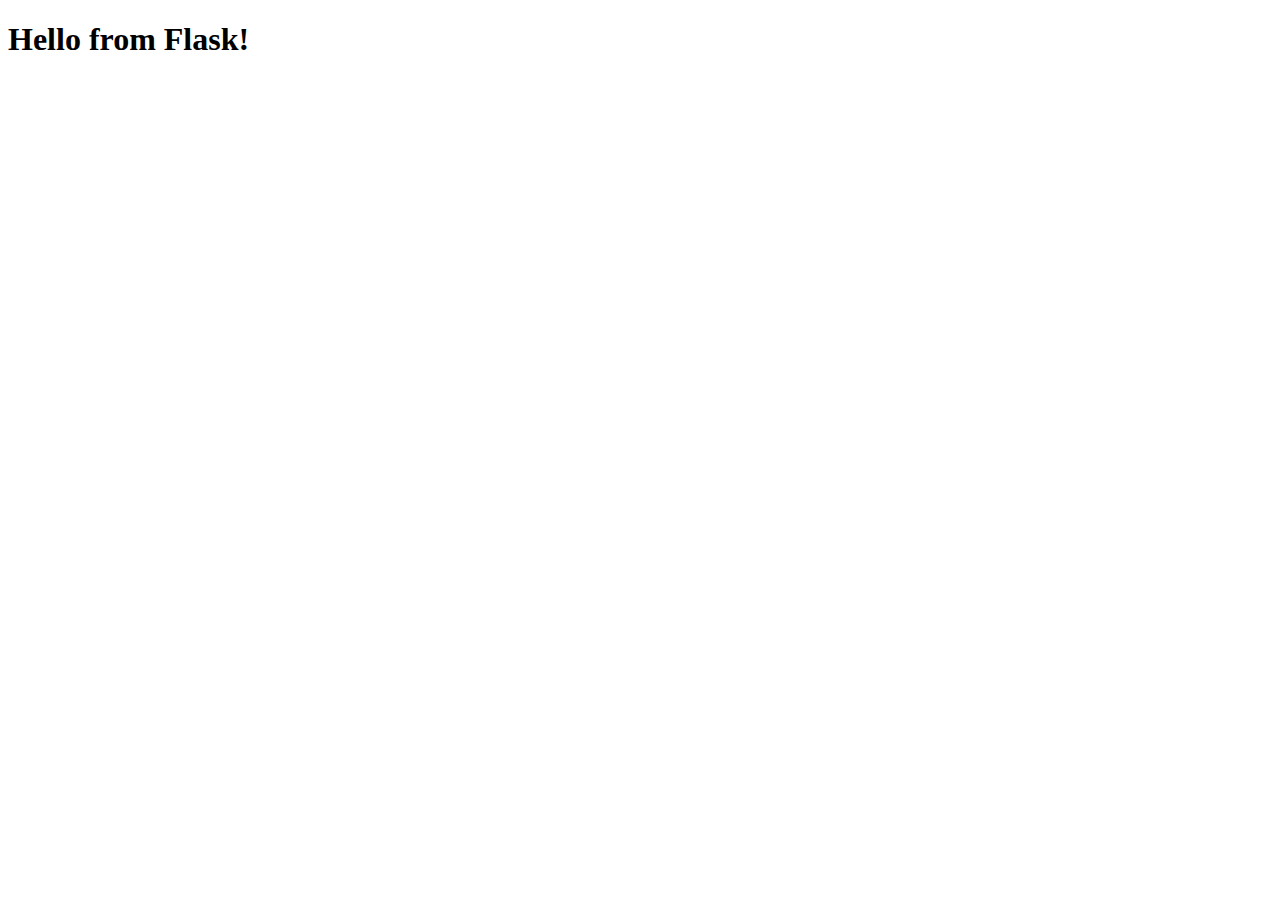
<file: html/index.html>
<!DOCTYPE html>
<html lang="en">
<head>
    <meta charset="UTF-8">
    <meta name="viewport" content="width=device-width, initial-scale=1.0">
    <title>Flask HTML</title>
</head>
<body>
    <h1>Hello from Flask!</h1>
</body>
</html>
</file>
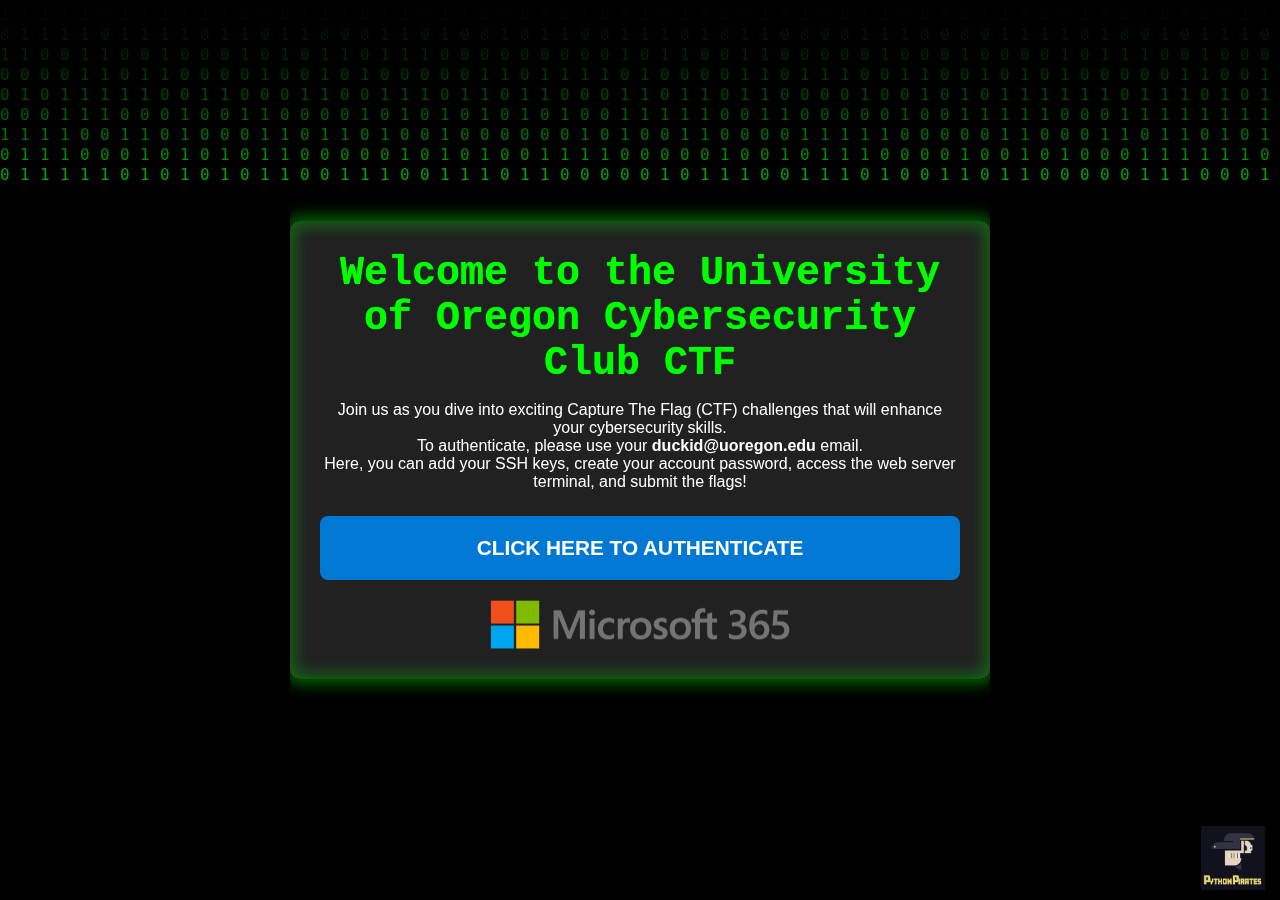
<file: flask/templates/landing.html>
<!DOCTYPE html>
<html lang="en">
<head>
    <meta charset="UTF-8">
    <meta name="viewport" content="width=device-width, initial-scale=1.0">
    <title>UO Cybersecurity Club CTF Authenticate</title>
    <link rel="stylesheet" href="style.css">
</head>
<body class="matrix-background">
    
    <!-- Matrix Canvas for Animated Background -->
    <canvas class="matrix-canvas" id="q"></canvas>

    <!-- Matrix Content Overlay -->
    <div class="matrix-content">
        <div class="ssh-container">
            <h1 class="title">Welcome to the University of Oregon Cybersecurity Club CTF</h1>
            <p>Join us as you dive into exciting Capture The Flag (CTF) challenges that will enhance your cybersecurity skills.</p>
            <p>To authenticate, please use your <strong>duckid@uoregon.edu</strong> email.</p>
            <p>Here, you can add your SSH keys, create your account password, access the web server terminal, and submit the flags!</p>

            <!-- Authentication Button -->
            <button class="auth-btn" onclick="location.href='/authenticate'">Click Here to Authenticate</button>
            
            <!-- Microsoft Logo -->
            <img src="assets/m365logo.png" alt="Microsoft Logo" class="logo">

        </div>    
    </div>

    <!-- Footer Section -->
    <footer class="footer">
        <img src="./assets/python-pirate.png" alt="Python Pirates Icon" class="footer-icon">
    </footer>
    
    <!-- Matrix Background Overlay -->
    <div class="matrix-background-mask">
        <div class="matrix-background-image"></div>
    </div>

    <script>
        var s = window.screen;
        var width = q.width = s.width;
        var height = q.height = s.height;
        var letters = [];

        for (var i = 0; i < width / 10; i++) {
            letters[i] = 0;
        }

        var draw = function () {
            q.getContext('2d').fillStyle = 'rgba(0,0,0,.05)';
            q.getContext('2d').fillRect(0, 0, width, height);
            q.getContext('2d').fillStyle = '#0F0';
            letters.map(function (y_pos, index) {
                text = Math.round(Math.random());
                x_pos = index * 20;
                q.getContext('2d').font = "16px monospace";
                q.getContext('2d').fillText(text, x_pos, y_pos);
                letters[index] = (y_pos > 758 + Math.random() * 1e4) ? 0 : y_pos + 20;
            });
        };
        setInterval(draw, 60);
    </script>
    
</body>
</html>
</file>
<file: flask/templates/style.css>
/* General styling */
* {
    margin: 0;
    padding: 0;
    box-sizing: border-box;
    font-family: Arial, sans-serif;
}

body, html {
    margin: 0;
    padding: 0;
    height: 100%;
    display: flex;
    align-items: center;
    justify-content: center;
    background: #1a1a1a;
    color: #fff;
    overflow: hidden;
}

/* Center container layout with flexbox for full-width effect */
.ssh-container {
    display: flex;
    flex-direction: column;
    align-items: center;
    justify-content: center;
    width: 80vw;
    max-width: 700px;
    padding: 30px;
    background: rgba(34, 34, 34, 0.97);
    border-radius: 10px;
    position: relative;
    z-index: 1;
    text-align: center;
    backdrop-filter: blur(10px);

    /* Softer, uniform glow around all sides */
    box-shadow: 
        0 0 15px 5px rgba(0, 255, 0, 0.4), /* Softer outer glow */
        inset 0 0 15px 5px rgba(0, 255, 0, 0.3); /* Softer inner glow */
}

/* Centered Title with subtle glow */
.title {
    font-size: 2.5rem;
    margin-bottom: 15px;
    font-family: 'Courier New', Courier, monospace;
    color: #00ff00;
    text-shadow: 0 0 1px #00ff00;
}

/* Instructions box styling */
.instructions-box {
    width: 100%;
    padding: 15px;
    background: rgba(0, 0, 0, 0.7);
    border-radius: 8px;
    color: #ddd;
    text-align: center;
    box-shadow: 0 0 10px rgba(0, 255, 0, 0.3);
    margin-bottom: 20px;
}

.instructions-box h2 {
    font-size: 1.3rem;
    margin-bottom: 8px;
}

/* Section box for SSH and password grouping */
.section-box {
    width: 100%;
    padding: 15px;
    margin-bottom: 20px;
    background: rgba(0, 0, 0, 0.7);
    border-radius: 8px;
    box-shadow: 0 0 10px rgba(255, 255, 255, 0.1);
}

/* Input group styling */
.input-group {
    display: flex;
    align-items: center;
    width: 100%;
    margin-bottom: 12px;
}

textarea, input[type="password"] {
    width: 100%;
    padding: 12px;
    font-size: 1rem;
    border-radius: 8px;
    border: 2px solid #444;
    background: rgba(0, 0, 0, 0.8);
    color: #fff;
    transition: border-color 0.3s;
}

textarea {
    height: 100px;
}

textarea:focus, input[type="password"]:focus {
    border-color: #00ff00;
}

.glow {
    border-color: #00ff00;
    box-shadow: 0 0 15px #00ff00;
}

/* Button styling */
.submit-ssh-btn, .enter-btn {
    width: 100%;
    padding: 12px;
    font-size: 1.2rem;
    font-weight: bold;
    background-color: #0078D4;
    color: white;
    border: none;
    border-radius: 8px;
    cursor: pointer;
    transition: background-color 0.3s;
    margin-top: 10px;
}

.submit-ssh-btn:hover, .enter-btn:hover {
    background-color: #005bb5;
}

.submit-ssh-btn[disabled] {
    background-color: #333;
    cursor: not-allowed;
}

/* Web terminal access button */
.terminal-btn {
    width: 100%;
    padding: 20px;
    font-size: 1.3rem;
    font-weight: bold;
    background-color: #ff9800;
    color: white;
    border: none;
    border-radius: 8px;
    box-shadow: 0 4px 10px rgba(0, 0, 0, 0.4);
    cursor: pointer;
    transition: background-color 0.3s, transform 0.2s;
    text-transform: uppercase;
    margin-top: 20px;
}

.terminal-btn:hover {
    background-color: #e68900;
    transform: translateY(-3px);
}

.footer {
    position: fixed; 
    bottom: 10px;
    right: 10px;
    display: flex;
    align-items: center;
    opacity: .9;
    z-index: 1000;
}

.footer-icon {
    width: 64px;
    height: auto; 
    margin-right: 5px;
}

.footer span {
    color: #fff;
    font-size: 1rem;
}

.auth-btn {
    width: 100%;
    padding: 20px;
    font-size: 1.3rem;
    font-weight: bold;
    background-color: #0078D4;
    color: white;
    border: none;
    border-radius: 8px;
    cursor: pointer;
    transition: background-color 0.3s, transform 0.2s;
    text-transform: uppercase;
    margin-top: 25px;
}

.auth-btn:hover {
    background-color: #005bb5;
    transform: translateY(-3px);
}

.logo {
    width: 300px;
    height: auto;
    display: block;
    margin: 20px auto 0;
}


/* Matrix Background Styles */
body.matrix-background {
    background-color: #000000;
    margin: 0;
    padding: 0;
    overflow: hidden;
}

.matrix-canvas {
    position: fixed;
    top: 0;
    left: 0;
    z-index: 1;
    background-color: rgb(0, 0, 0);
    font-family: monospace;
    width: 100vw;
    height: 100vh;
}

.matrix-background-mask {
    position: fixed;
    top: 0;
    left: 0;
    width: 100vw;
    height: 100vh;
    overflow: hidden;
    z-index: 1;
}

.matrix-background-image {
    width: 100vw;
    height: 100vh;
    background-image: linear-gradient(180deg, rgb(0, 0, 0) 0%, rgba(0, 0, 0, 0) 30%, rgba(0, 0, 0, 0) 70%, rgb(0, 0, 0) 100%);
    z-index: 2;
}

.matrix-content {
    display: flex;
    flex-direction: column;
    align-items: center;
    gap: 20px;
    position: relative;
    z-index: 2;
}

.error {
    color: rgb(139,0,0);
    font-size: 4vw;
    font-weight: bold;
    text-align: center;
}

/* Hamburger Menu Styles */
.hamburger-menu {
    position: absolute;
    top: 20px;
    left: 20px;
    z-index: 3;
    cursor: pointer;
    display: flex;
    flex-direction: column;
    gap: 5px;
}

.hamburger-menu div {
    width: 30px;
    height: 3px;
    background-color: #fff;
    border-radius: 2px;
    transition: all 0.3s ease;
}

.dropdown {
    position: absolute;
    top: 60px;
    left: 20px;
    background-color: rgba(0, 0, 0, 0.8);
    padding: 10px;
    border-radius: 8px;
    display: none;
    flex-direction: column;
    gap: 10px;
    z-index: 3;
}

.dropdown a {
    color: #00ff00;
    text-decoration: none;
    font-size: 1rem;
    transition: color 0.3s ease;
}

.dropdown a:hover {
    color: #ff9800;
}

/* option1,2,3 ssh page */
.options-wrapper {
    display: flex;
    flex-wrap: wrap;
    justify-content: space-between;
    gap: 20px;
    width: 100%;
}

.option {
    flex: 1;
    min-width: 45%;
    background: rgba(0, 0, 0, 0.8);
    padding: 20px;
    border-radius: 8px;
}

.option-large {
    width: 100%;
    text-align: center;
    margin-top: 15px;
}

/* Challenge Page */

/* Scrollable challenge grid container */
.challenge-grid-container {
    width: 100%;
    max-height: 70vh;
    overflow-y: auto;
    padding-right: 5px;
}

/* Grid settings */
.challenge-grid {
    display: grid;
    grid-template-columns: repeat(auto-fit, minmax(300px, 1fr)); /* Increase minimum width to 300px */
    gap: 20px;
    width: 100%;
    margin-top: 20px;
}

.challenge-card {
    background: rgba(0, 0, 0, 0.8);
    border-radius: 10px;
    padding: 20px;
    text-align: left;
    color: #ddd;
    box-shadow: 0 0 15px rgba(0, 255, 0, 0.4);
    min-height: 220px;
    display: flex;
    flex-direction: column;
    justify-content: space-between;
}

.challenge-title {
    font-size: 1.6rem;
    color: #00ff00;
    margin-bottom: 10px;
}

.challenge-summary {
    font-size: 1rem;
    margin-bottom: 15px;
}

.status {
    font-size: 1rem;
    font-weight: bold;
    color: #00ff00;
    margin-top: auto;
}

.not-completed {
    color: #ff4500;
}

.flag-form {
    display: flex;
    flex-direction: column;
    gap: 10px;
    margin-top: 10px;
}

.flag-input {
    padding: 8px;
    font-size: 1rem;
    border-radius: 5px;
    border: 1px solid #444;
    background: #222;
    color: #fff;
}

.flag-btn {
    padding: 10px;
    font-size: 1rem;
    font-weight: bold;
    background-color: #0078D4;
    color: white;
    border: none;
    border-radius: 5px;
    cursor: pointer;
    transition: background-color 0.3s;
}

.flag-btn:hover {
    background-color: #005bb5;
}

/* Easter egg - Thanos image styling */
.thanos-rain {
    position: fixed;
    width: 60px;
    height: 120px;
    pointer-events: none;
    z-index: 1000;
    animation: fall 5s linear infinite;
}

/*info button (i) to see CTF instruction*/
.title-container {
    display: flex;
    justify-content: space-between;
    align-items: center;
}

.info-btn {
    background-color: #00ff00;
    border: none;
    border-radius: 50%;
    color: #000;
    width: 25px;
    height: 25px;
    font-size: 0.9rem;
    font-weight: bold;
    text-align: center;
    cursor: pointer;
    margin-left: 10px;
    box-shadow: 0 0 5px rgba(0, 255, 0, 0.5);
}

.info-btn:hover {
    background-color: #ff9800;
    color: #fff;
}

.modal {
    display: none;
    position: fixed;
    top: 0;
    left: 0;
    width: 100vw;
    height: 100vh;
    background: rgba(0, 0, 0, 0.8);
    justify-content: center;
    align-items: center;
    z-index: 1000;
}

.modal-content {
    background: #222;
    color: #00ff00;
    padding: 20px;
    border-radius: 10px;
    width: 90%;
    max-width: 500px;
    text-align: center;
    box-shadow: 0 0 10px #00ff00;
    position: relative;
}

.close-button {
    position: absolute;
    top: 10px;
    left: 10px;
    cursor: pointer;
    color: #00ff00;
    font-size: 1.2rem;
}

.close-button:hover {
    color: #ff9800;
}
</file>
